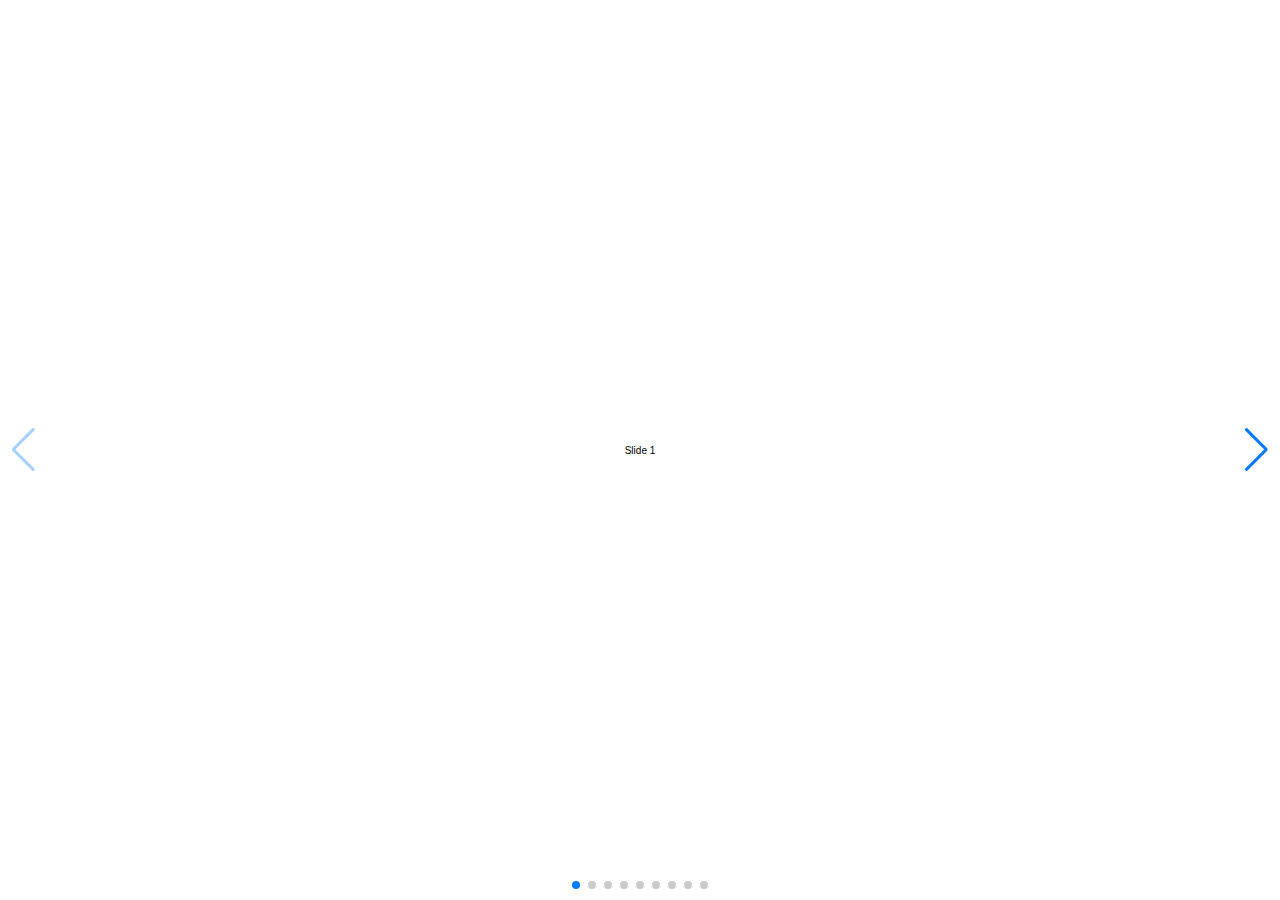
<file: sweepr.html>
<!DOCTYPE html>
<html lang="en">

<head>
  <meta charset="utf-8" />
  <title>Swiper demo</title>
  <meta name="viewport" content="width=device-width, initial-scale=1, minimum-scale=1, maximum-scale=1" />
  <!-- Link Swiper's CSS -->
  <link rel="stylesheet" href="https://cdn.jsdelivr.net/npm/swiper@9/swiper-bundle.min.css" />

  <!-- Demo styles -->
  <style>
    html,
    body {
      position: relative;
      height: 100%;
    }

    body {
      background: #eee;
      font-family: Helvetica Neue, Helvetica, Arial, sans-serif;
      font-size: 14px;
      color: #000;
      margin: 0;
      padding: 0;
    }

    .swiper {
      width: 100%;
      height: 100%;
    }

    .swiper-slide {
      text-align: center;
      font-size: 10px;
      background: #fff;
      display: flex;
      justify-content: center;
      align-items: center;
    }

    .swiper-slide img {
      display: block;
      width: 100%;
      height: 100%;
      object-fit: cover;
    }
    .wiper-button-next{
      font-size: 10px;
    }
  </style>
</head>

<body>
  <!-- Swiper -->
  <div class="swiper mySwiper">
    <div class="swiper-wrapper">
      <div class="swiper-slide">Slide 1</div>
      <div class="swiper-slide">Slide 2</div>
      <div class="swiper-slide">Slide 3</div>
      <div class="swiper-slide">Slide 4</div>
      <div class="swiper-slide">Slide 5</div>
      <div class="swiper-slide">Slide 6</div>
      <div class="swiper-slide">Slide 7</div>
      <div class="swiper-slide">Slide 8</div>
      <div class="swiper-slide">Slide 9</div>
    </div>
    <div class="swiper-button-next"></div>
    <div class="swiper-button-prev"></div>
    <div class="swiper-pagination"></div>
  </div>

  <!-- Swiper JS -->
  <script src="https://cdn.jsdelivr.net/npm/swiper@9/swiper-bundle.min.js"></script>

  <!-- Initialize Swiper -->
  <script>
    var swiper = new Swiper(".mySwiper", {
      spaceBetween: 30,
      centeredSlides: true,
      autoplay: {
        delay: 2500,
        disableOnInteraction: false,
      },
      pagination: {
        el: ".swiper-pagination",
        clickable: true,
      },
      navigation: {
        nextEl: ".swiper-button-next",
        prevEl: ".swiper-button-prev",
      },
    });
  </script>
</body>

</html>
</file>
